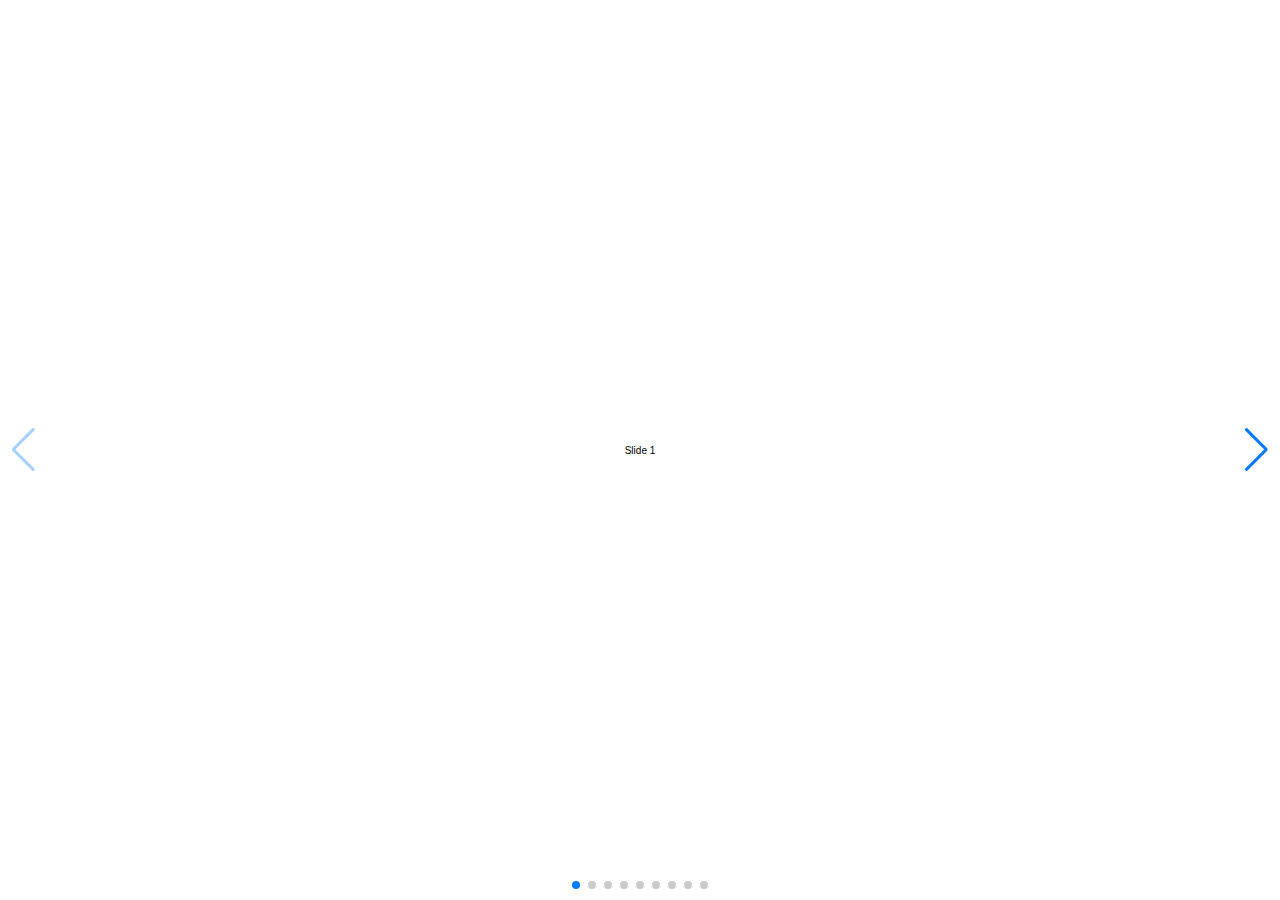
<file: sweepr.html>
<!DOCTYPE html>
<html lang="en">

<head>
  <meta charset="utf-8" />
  <title>Swiper demo</title>
  <meta name="viewport" content="width=device-width, initial-scale=1, minimum-scale=1, maximum-scale=1" />
  <!-- Link Swiper's CSS -->
  <link rel="stylesheet" href="https://cdn.jsdelivr.net/npm/swiper@9/swiper-bundle.min.css" />

  <!-- Demo styles -->
  <style>
    html,
    body {
      position: relative;
      height: 100%;
    }

    body {
      background: #eee;
      font-family: Helvetica Neue, Helvetica, Arial, sans-serif;
      font-size: 14px;
      color: #000;
      margin: 0;
      padding: 0;
    }

    .swiper {
      width: 100%;
      height: 100%;
    }

    .swiper-slide {
      text-align: center;
      font-size: 10px;
      background: #fff;
      display: flex;
      justify-content: center;
      align-items: center;
    }

    .swiper-slide img {
      display: block;
      width: 100%;
      height: 100%;
      object-fit: cover;
    }
    .wiper-button-next{
      font-size: 10px;
    }
  </style>
</head>

<body>
  <!-- Swiper -->
  <div class="swiper mySwiper">
    <div class="swiper-wrapper">
      <div class="swiper-slide">Slide 1</div>
      <div class="swiper-slide">Slide 2</div>
      <div class="swiper-slide">Slide 3</div>
      <div class="swiper-slide">Slide 4</div>
      <div class="swiper-slide">Slide 5</div>
      <div class="swiper-slide">Slide 6</div>
      <div class="swiper-slide">Slide 7</div>
      <div class="swiper-slide">Slide 8</div>
      <div class="swiper-slide">Slide 9</div>
    </div>
    <div class="swiper-button-next"></div>
    <div class="swiper-button-prev"></div>
    <div class="swiper-pagination"></div>
  </div>

  <!-- Swiper JS -->
  <script src="https://cdn.jsdelivr.net/npm/swiper@9/swiper-bundle.min.js"></script>

  <!-- Initialize Swiper -->
  <script>
    var swiper = new Swiper(".mySwiper", {
      spaceBetween: 30,
      centeredSlides: true,
      autoplay: {
        delay: 2500,
        disableOnInteraction: false,
      },
      pagination: {
        el: ".swiper-pagination",
        clickable: true,
      },
      navigation: {
        nextEl: ".swiper-button-next",
        prevEl: ".swiper-button-prev",
      },
    });
  </script>
</body>

</html>
</file>
